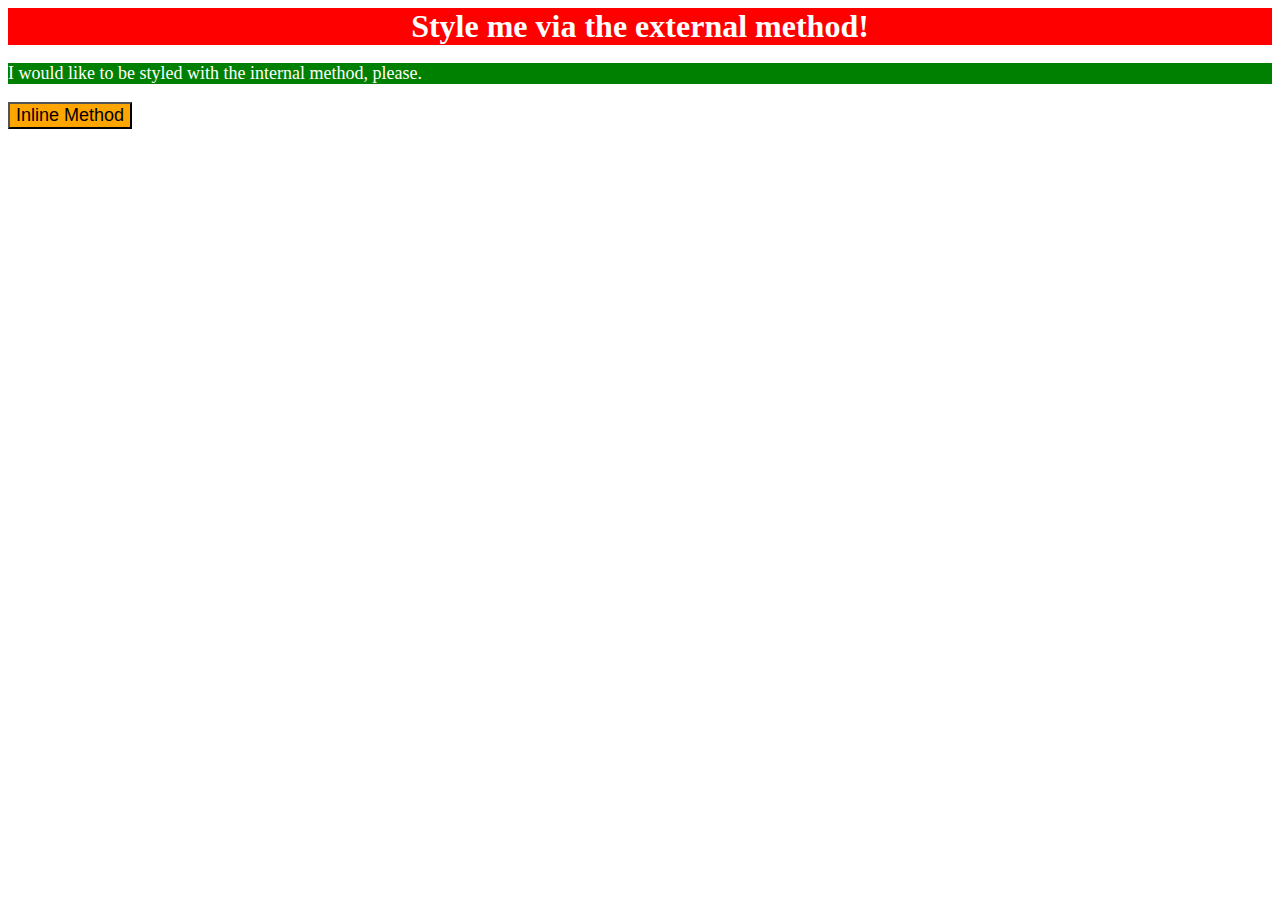
<file: foundations/01-css-methods/index.html>
<!DOCTYPE html>
<html lang="en">
  <head>
    <meta charset="UTF-8">
    <meta http-equiv="X-UA-Compatible" content="IE=edge">
    <meta name="viewport" content="width=device-width, initial-scale=1.0">
    <title>Methods for Adding CSS</title>
    <link rel="stylesheet" href="styles.css">
    <style>
      p {
        background-color: green;
        color: white;
        font-size: 18px;
      }
    </style>
  </head>
  <body>
    <div>Style me via the external method!</div>
    <p>I would like to be styled with the internal method, please.</p>
    <button style="background-color: orange; font-size: 18px;"></div> </div>
      Inline Method</button>
  </body>
</html>
</file>
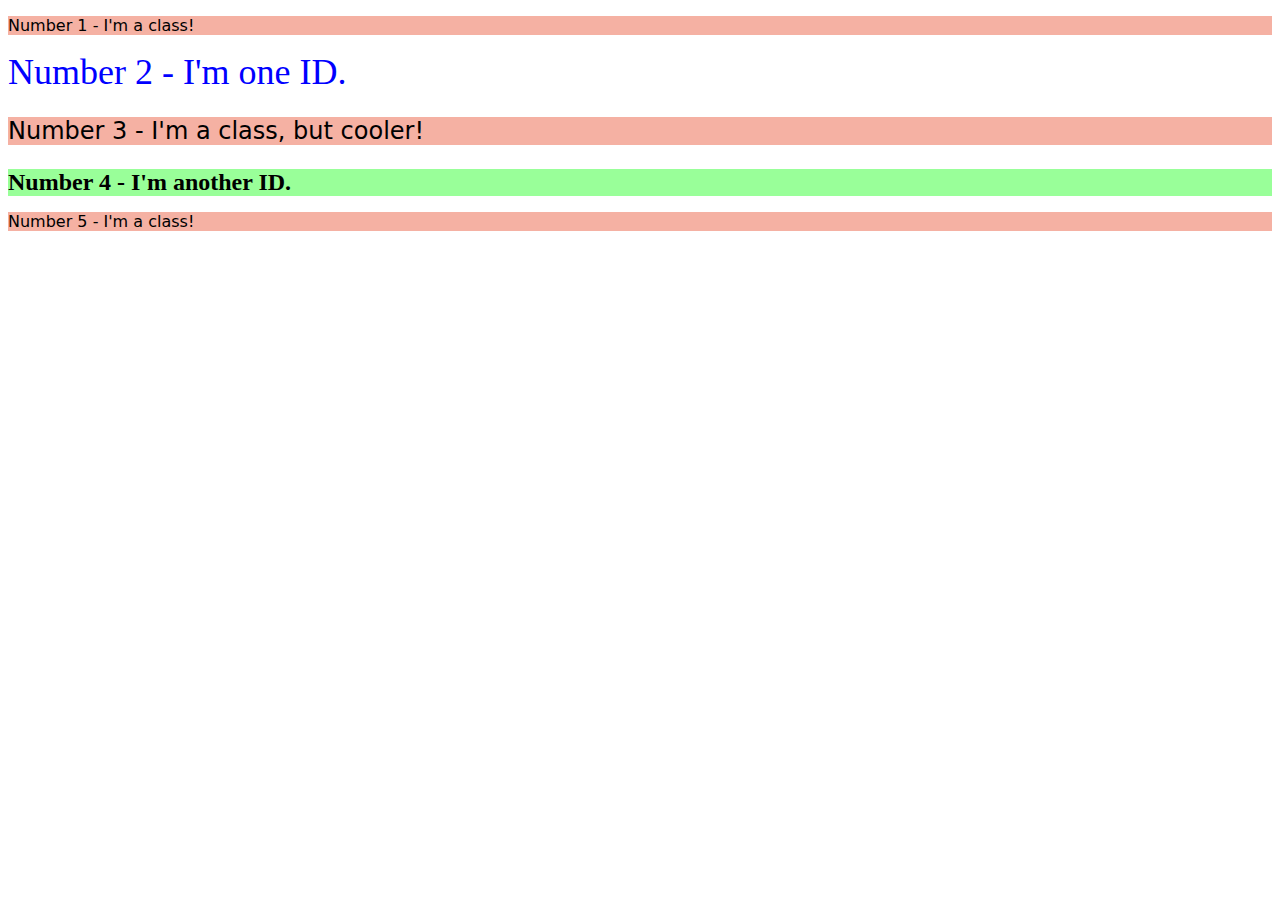
<file: foundations/02-class-id-selectors/index.html>
<!DOCTYPE html>
<html lang="en">
  <head>
    <meta charset="UTF-8">
    <meta http-equiv="X-UA-Compatible" content="IE=edge">
    <meta name="viewport" content="width=device-width, initial-scale=1.0">
    <title>Class and ID Selectors</title>
    <link rel="stylesheet" href="style.css">
  </head>
  <body>
    <p class="odd">Number 1 - I'm a class!</p>
    <div id="font_36_blue">Number 2 - I'm one ID.</div>
    <p class="font_24 odd">Number 3 - I'm a class, but cooler!</p>
    <!-- NOTE: if you hav2 classes (above), they are sep by a white space only-->
    <!-- If you try to declare 2 classes, the first overrides the second-->
    <div class="font_24" id="green_bold">Number 4 - I'm another ID.</div>
    <p class="odd">Number 5 - I'm a class!</p>
  </body>
</html>
</file>
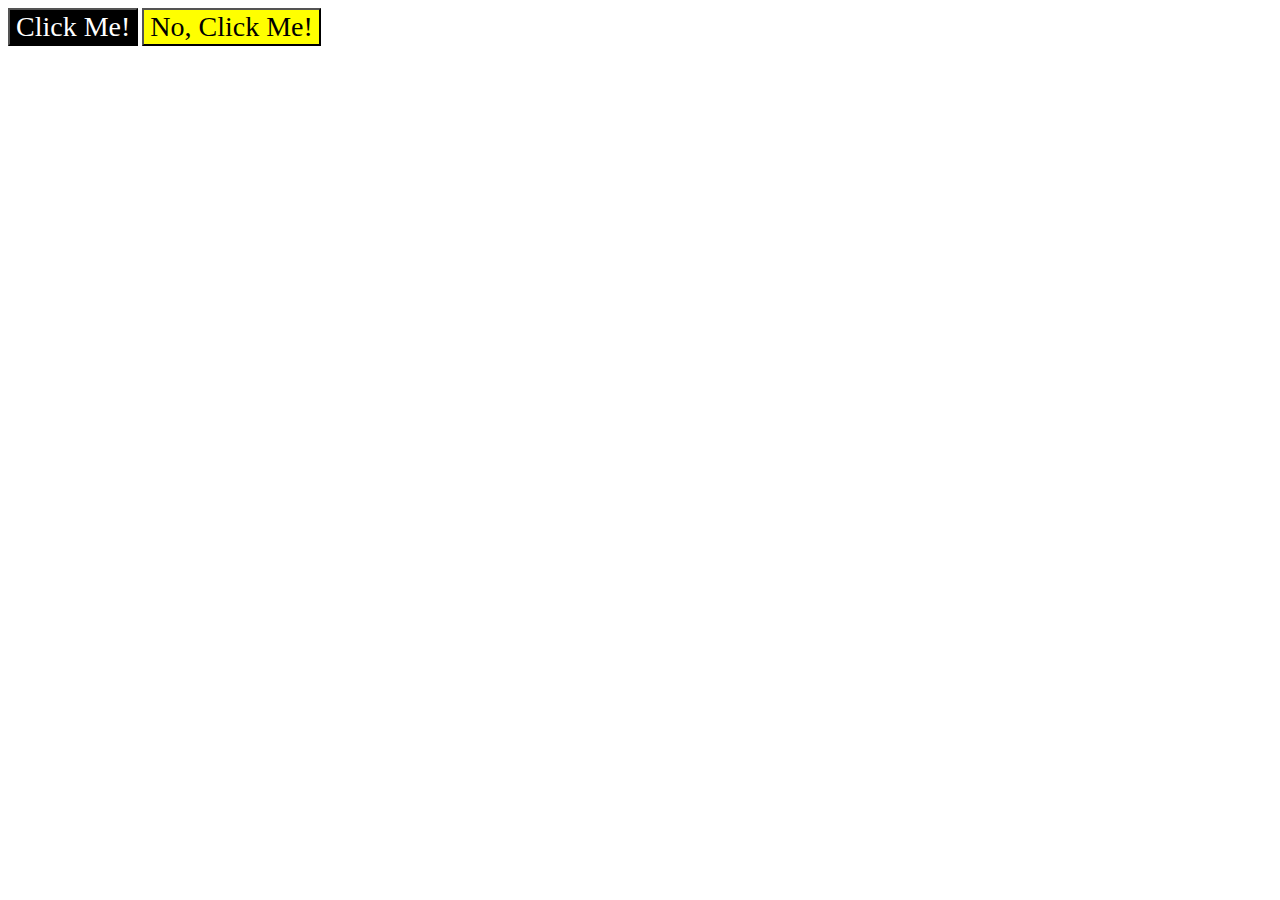
<file: foundations/03-grouping-selectors/index.html>
<!DOCTYPE html>
<html lang="en">
  <head>
    <meta charset="UTF-8">
    <meta http-equiv="X-UA-Compatible" content="IE=edge">
    <meta name="viewport" content="width=device-width, initial-scale=1.0">
    <title>Grouping Selectors</title>
    <link rel="stylesheet" href="style.css">
  </head>
  <body>
    <button class="first">Click Me!</button>
    <button class="second">No, Click Me!</button>
  </body>
</html>
</file>
<file: foundations/01-css-methods/styles.css>
/* styles.css */ 
/* Note: the front slashes and asterisks are comments in css */

div {
    background-color: red;
    color: white;
    font-size: 32px;
    text-align: center;
    font-weight: 700;
}
</file>
<file: foundations/02-class-id-selectors/style.css>
/* style sheet */

/* style observations: */
/* 1, 3 and 5 all have a red background, same font type */
/* 3 is larger font, that has a unique attribute */

.odd {
    background-color: hsl(10,80%,80%);
    font-family: Verdana, DejaVu Sans, sans-serif;
}

#font_36_blue {
    font-size: 36px;
    color: blue;
}

.font_24 {
    font-size: 24px;
}

#green_bold {
    background-color: hsl(120,100%,80%);
    font-weight: 700;
}
</file>
<file: foundations/03-grouping-selectors/style.css>
/* style */

/* * The first element**: a black background and white text
* The second element**: a yellow background
* Both elements**: a font size of 28px and a list of fonts 
containing `Helvetica` and `Times New Roman`, with 
`sans-serif` as a fallback */

.first,
.second {
    font-size: 28px;
    font-family: 'Times New Roman', Times, serif, sans-serif;
}

.first {
    background-color: black;
    color: white;
}

.second {
    background-color: yellow;
}

/* The whole point of the solution is to demonstrate that you can
group classes together to style common elements
Instead of adding a 'button' class and tagging them all as button, 
you can simply merge the classes and provide common styling
</file>
